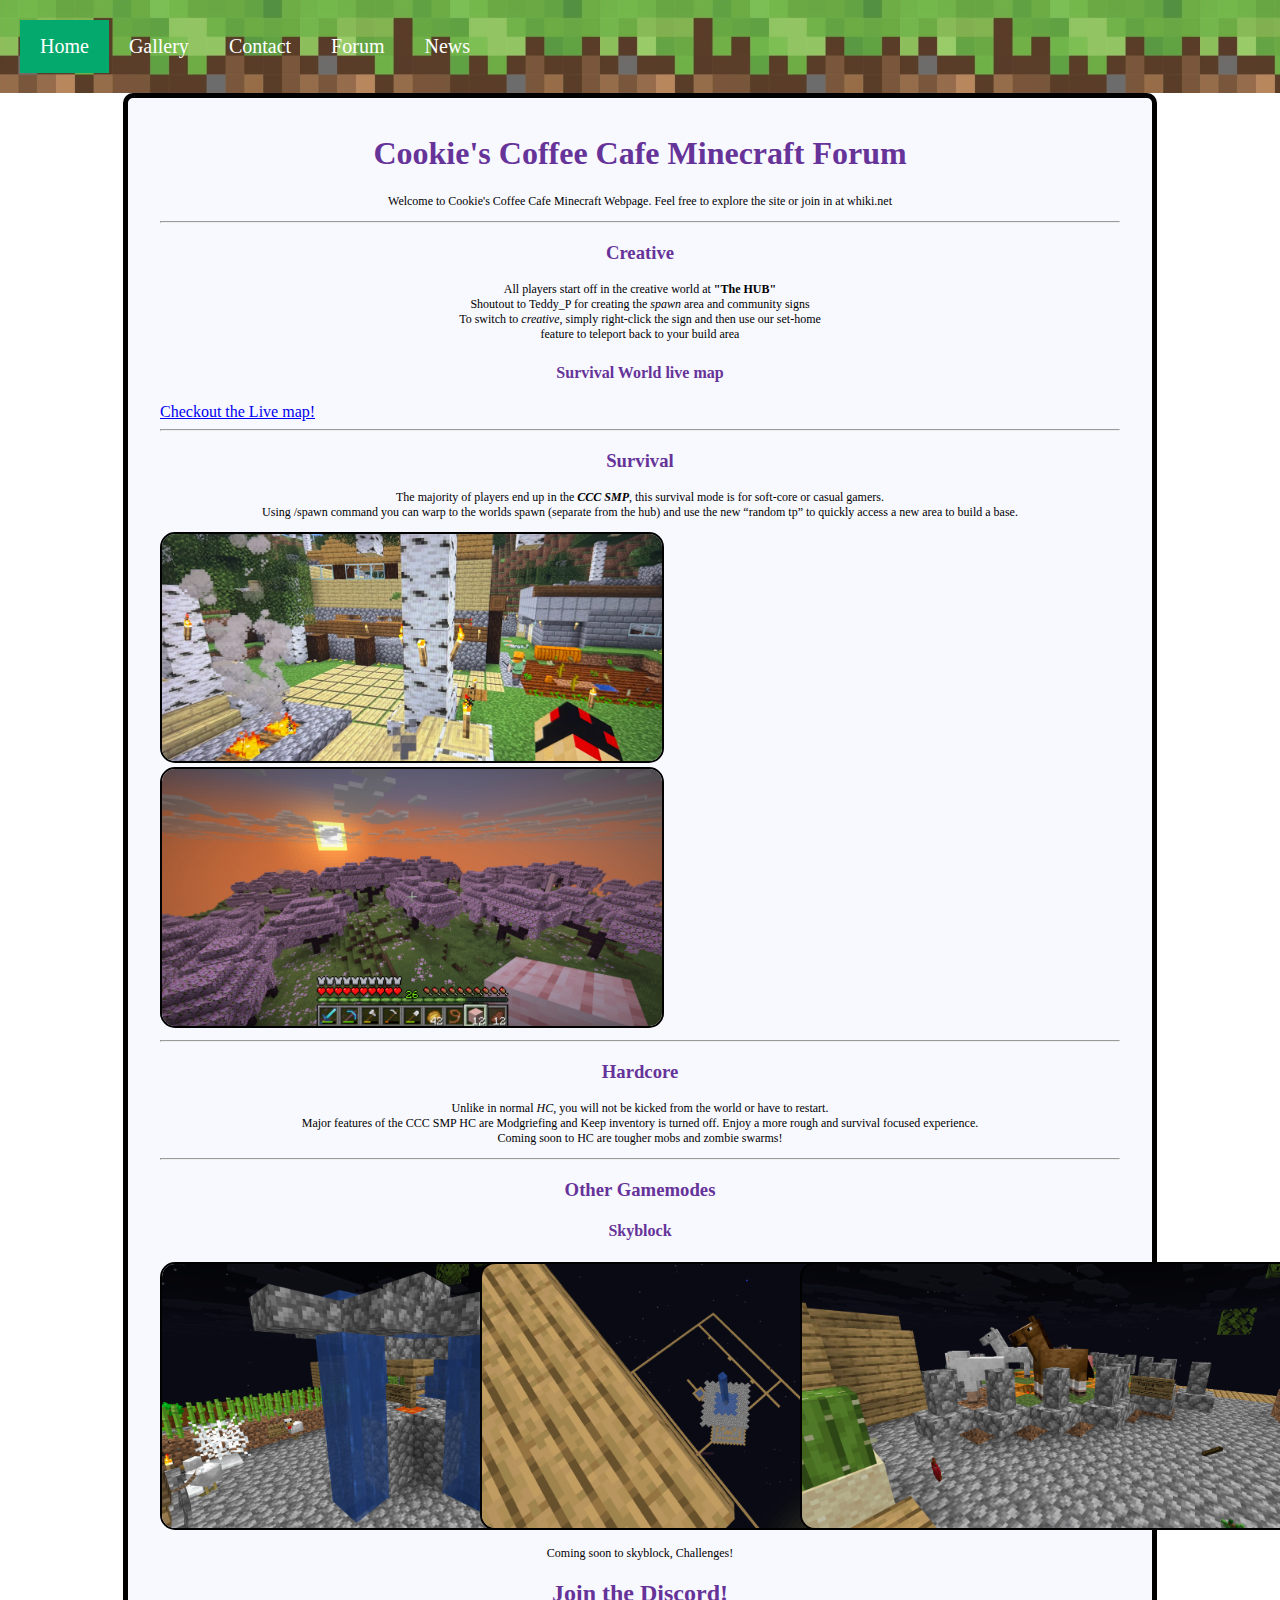
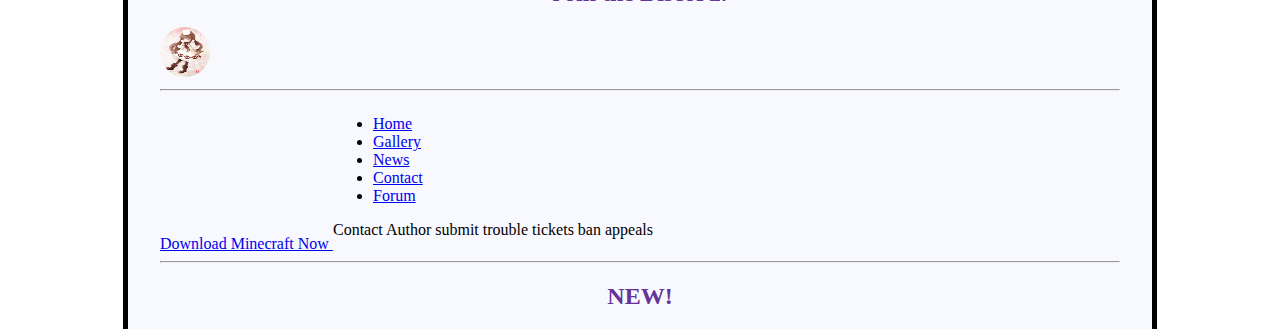
<file: index.html>
<!DOCTYPE html>
<html lang="en">
<!-- Site Information (head) -->
<head>
    <meta http-equiv="refresh" content="0; url=PessagnoTheodoreHomePage.html">
    <title>Cookie's Coffee Cafe</title>
    <meta charset="UTF-8">
    <meta name="description" content="CCC Minecraft Forum">
    <meta name="keywords" content="Minecraft, Survival, Creative, Hardcore">
    <meta name="author" content="Theodore Pessagno">
    <link rel="stylesheet" type="text/css" href="PessagnoTheodoreStylesheet.css">
</head>

<body>
    <p>Click if page does not <a href="PessagnoTheodoreHomePage.html">Redirect</a></p>
</body>

</html>
</file>
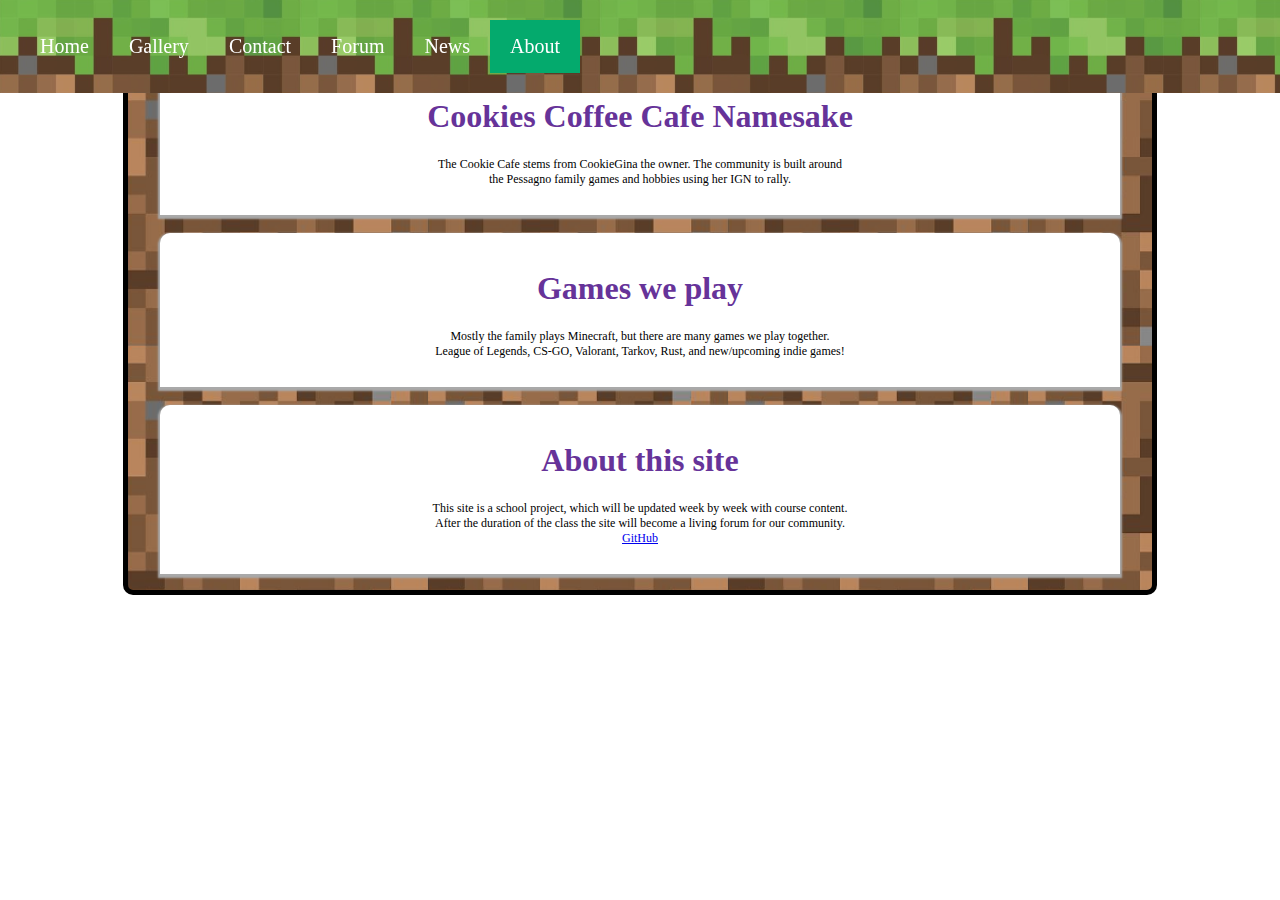
<file: about.html>
<!DOCTYPE html>
<html lang="en">

<!-- Site Information (head) -->
<head>
  <title>Cookie's Coffee Cafe</title>
  <meta charset="UTF-8">
  <meta name="description" content="CCC Minecraft Forum">
  <meta name="keywords" content="Games, Fun, Site">
  <meta name="author" content="Theodore Pessagno">
  <link rel="stylesheet" type="text/css" href="PessagnoTheodoreStylesheet.css">
</head>
<!-- Body -->
<body>
  <!-- Nav Bar Duplicate to scroll fixed on page -->
  <div class="header_float">
    <ul class="nav">
      <li class="nav"><a href="PessagnoTheodoreHomePage.html">Home</a></li>
      <li class="nav"><a href="gallery.html">Gallery</a></li>
      <li class="nav"><a href="contact.html">Contact</a></li>
      <li class="nav"><a href="forum.html">Forum</a></li>
      <li class="nav"><a href="news.html">News</a></li>
      <li class="nav active"><a href="about.html">About</a></li>
    </ul>
  </div>
<!-- Nav Spacer -->
  <div class="header">
    <ul class="nav">
    </ul>
  </div>

  <!-- Content -->
  <section class="content">
    <div class="post">
      <h1>Cookies Coffee Cafe Namesake</h1>
        <p>The Cookie Cafe stems from CookieGina the owner. The community is built around<br>
          the Pessagno family games and hobbies using her IGN to rally.</p>
    </div>
    <br>
    <div class="post">
      <h1>Games we play</h1>
        <p>Mostly the family plays Minecraft, but there are many games we play together.<br>
        League of Legends, CS-GO, Valorant, Tarkov, Rust, and new/upcoming indie games!</p>
    </div>
    <br>
    <div class="post">
      <h1>About this site</h1>
        <p>This site is a school project, which will be updated week by week with course content.<br>
        After the duration of the class the site will become a living forum for our community.<br>
        <a href="https://github.com/theodore35/CCC_Minecraft">GitHub</a></p>
      </div>
  </section>
</body>

</html>
</file>
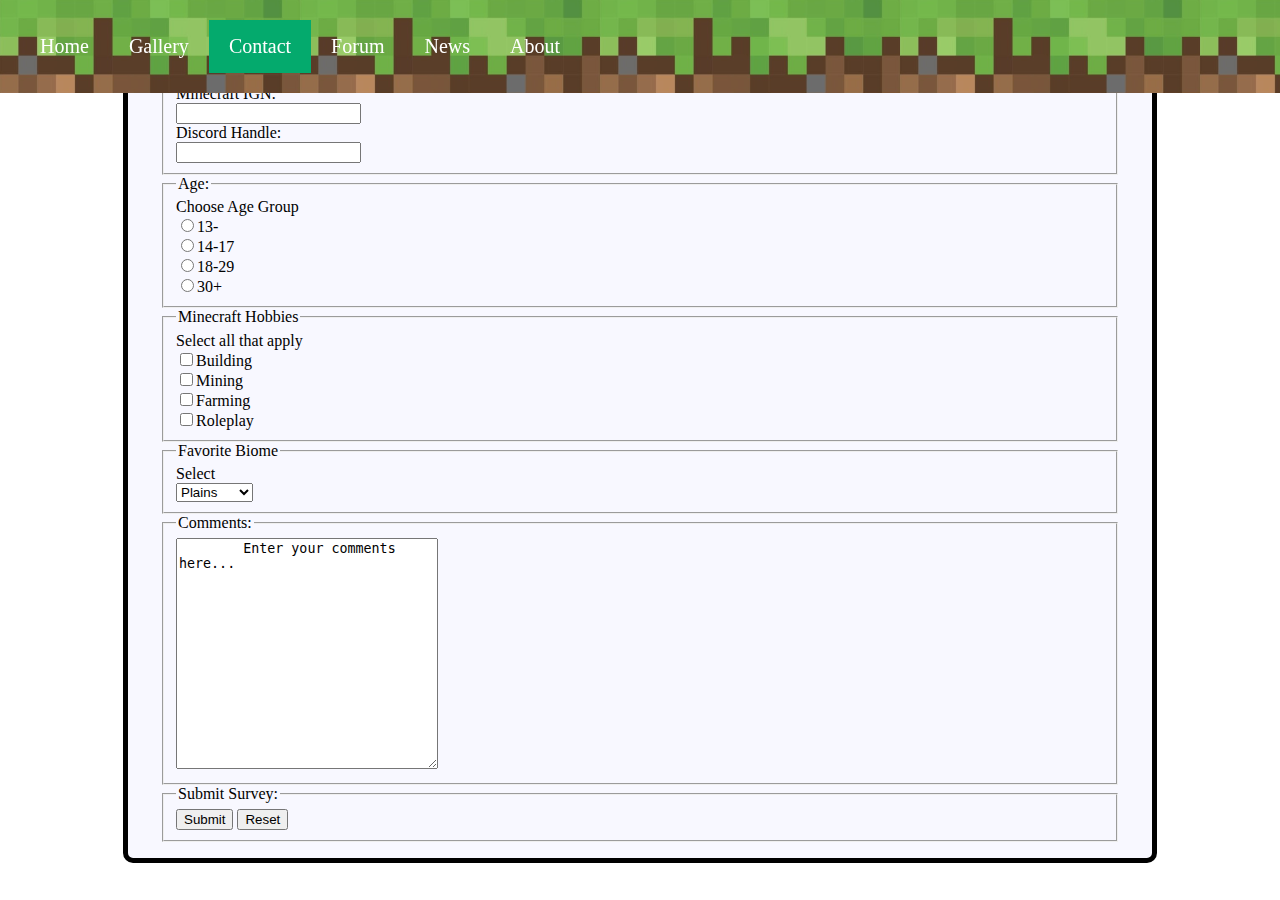
<file: form.html>
<!DOCTYPE html>
<html lang="en">
<!-- Site Information (head) -->
<head>
  <title>Cookie's Coffee Cafe</title>
  <meta charset="UTF-8">
  <meta name="description" content="CCC Minecraft Forum">
  <meta name="keywords" content="Minecraft, Survival, Creative, Hardcore">
  <meta name="author" content="Theodore Pessagno">
  <link rel="stylesheet" type="text/css" href="PessagnoTheodoreStylesheet.css">
</head>

<body>
       <!-- Nav Bar -->
    <div class="header_float">
      <ul class="nav">
        <li class="nav"><a href="PessagnoTheodoreHomePage.html">Home</a></li>
        <li class="nav"><a href="gallery.html">Gallery</a></li>
        <li class="nav active"><a href="contact.html">Contact</a></li>
        <li class="nav"><a href="forum.html">Forum</a></li>
        <li class="nav"><a href="news.html">News</a></li>
        <li class="nav"><a href="about.html">About</a></li>
      </ul>
    </div>
<!-- Nav Spacer -->
  <div class="header">
    <ul class="nav">
    </ul>
  </div>
  
    <div class="content">
<form method="post" action="https://httpbin.org/post">

    <fieldset><!-- User Name -->
        <legend>User:</legend>
        Minecraft IGN:<br>
        <input type="text" name="firstname"><br>
        Discord Handle:<br>
        <input type="text" name="lastname"><br>
    </fieldset>

    <fieldset><!-- Age -->
        <legend>Age:</legend>
        Choose Age Group<br>
        <input type="radio" name="age" value="kiddo">13-<br>
        <input type="radio" name="age" value="teen">14-17<br>
        <input type="radio" name="age" value="unc">18-29<br>
        <input type="radio" name="age" value="old">30+<br>
    </fieldset>

    <fieldset><!-- Busy -->
        <legend>Minecraft Hobbies</legend>
        Select all that apply<br>
        <input type="checkbox" name="hobbies" value="building">Building<br>
        <input type="checkbox" name="hobbies" value="mining">Mining<br>
        <input type="checkbox" name="hobbies" value="farming">Farming<br>
        <input type="checkbox" name="hobbies" value="roleplay">Roleplay<br>
    </fieldset>

    <fieldset><!-- Biome -->
        <legend>Favorite Biome</legend>
        Select<br>
        <select name="Biome">
        <option value="plains">Plains</option>
        <option value="forest">Forest</option>
        <option value="ocean">Ocean</option>
        <option value="mountain">Mountain</option>
        <option value="other">Other</option> 
        </select>
    </fieldset>

    <fieldset> <!-- Danger Zone -->
        <legend>Comments:</legend>
        <textarea name="comments" rows="15" cols="30">
        Enter your comments here...
        </textarea>
    </fieldset>

    <fieldset> <!-- Submit/Reset -->
        <legend>Submit Survey:</legend>
        <input type="submit" value="Submit">
        <input type="reset" value="Reset">
    </fieldset>

</form>
    </div>
</body>
</html>
</file>
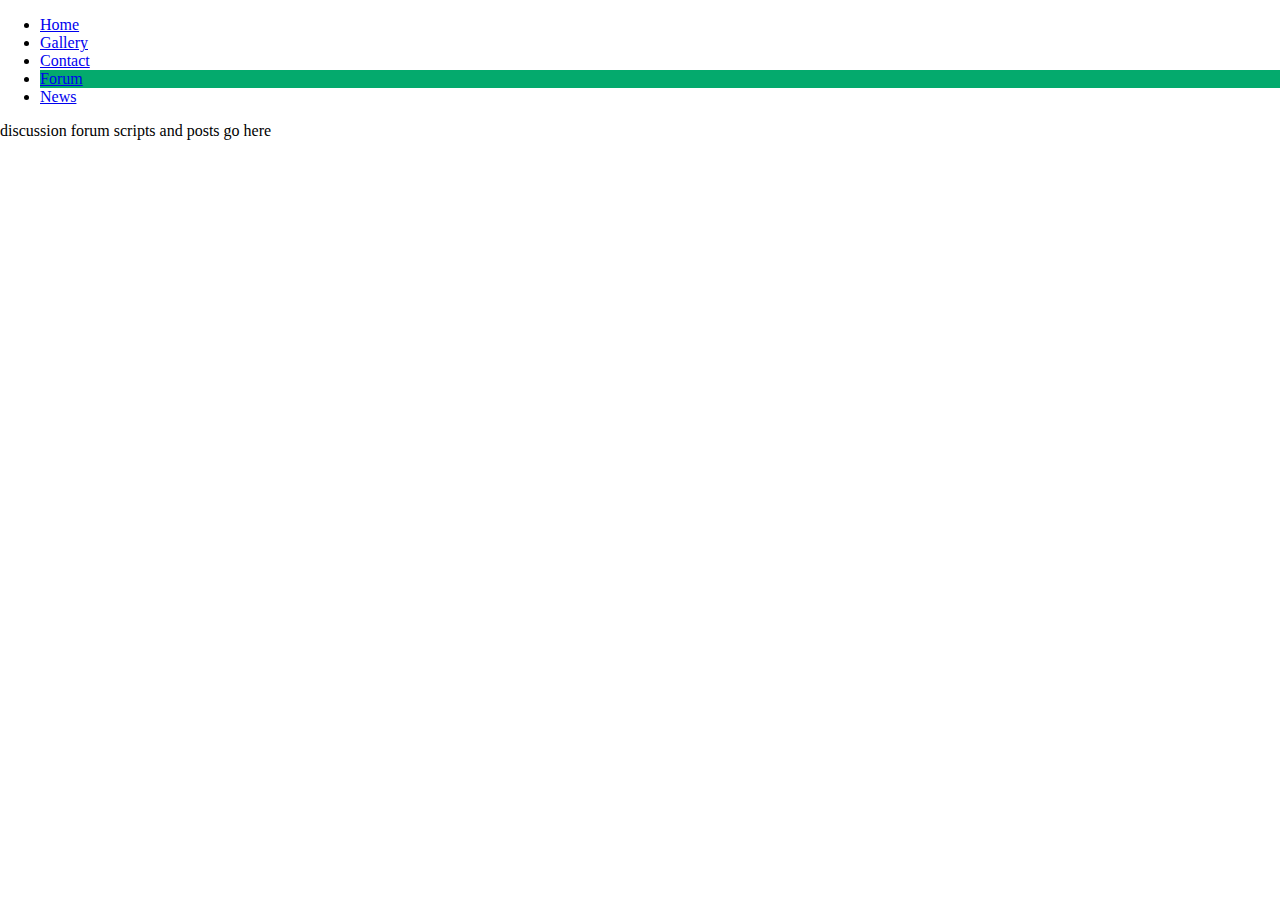
<file: forum.html>
<!DOCTYPE html>
<html lang="en">
<!-- Site Information (head) -->
  <head>
    <title>Cookie’s Coffee Cafe</title>
    <meta charset="UTF-8">
    <meta name="description" content="CCC Minecraft Forum">
    <meta name="keywords" content="Minecraft, Survival, Creative, Hardcore">
    <meta name="author" content="Theodore Pessagno">
    <link rel="stylesheet" type="text/css" href="PessagnoTheodoreStylesheet.css">
  </head>
  
  <body>
    <div class="header">
      <ul>
        <li><a href="PessagnoTheodoreHomePage.html">Home</a></li>
        <li><a href="gallery.html">Gallery</a></li>
        <li><a href="contact.html">Contact</a></li>
        <li class="active"><a href="forum.html">Forum</a></li>
        <li><a href="news.html">News</a></li>
      </ul>
      </div>
  </body>
</html>
discussion forum scripts and posts go here
</file>
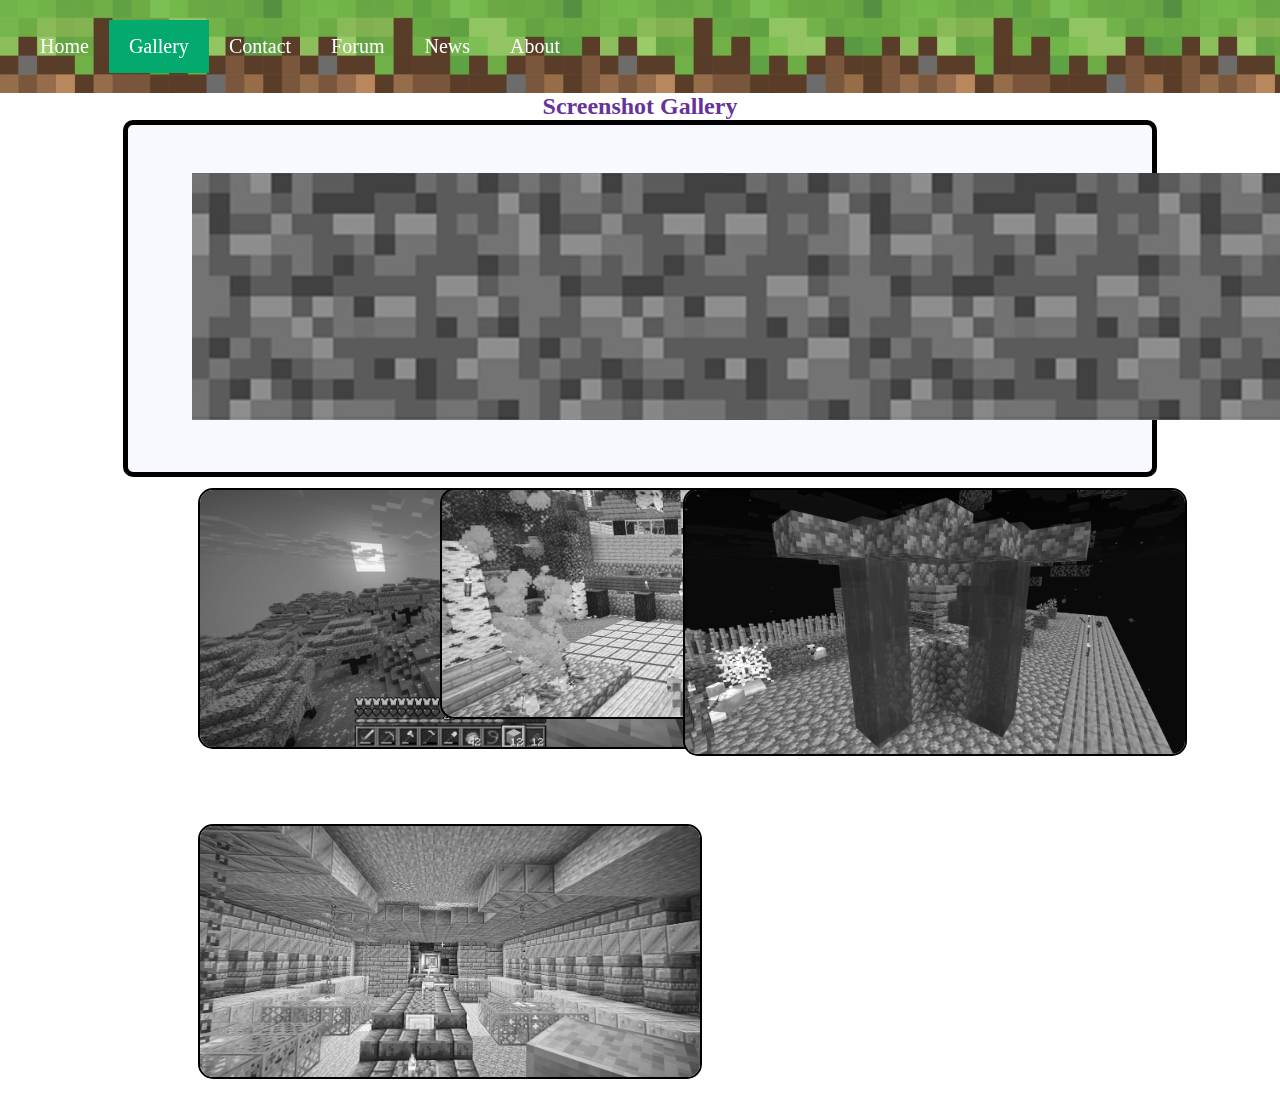
<file: gallery.html>
<!DOCTYPE html>
<html lang="en">

<!-- Site Information (head) -->
<head>
<title>Cookie's Coffee Cafe</title>
<meta charset="UTF-8">
<meta name="description" content="CCC Minecraft Forum">
<meta name="keywords" content="Minecraft, Survival, Creative, Hardcore">
<meta name="author" content="Theodore Pessagno">
<link rel="stylesheet" type="text/css" href="PessagnoTheodoreStylesheet.css">

<style>
  *{
    margin: 0;
    padding: 0;
    /*box-sizing: border-box;*/
  }
  .responsive {
    padding: 0 6px;
    float: left;
    width: 24%;
  }
  @media only screen and (max-width: 700px) {
    .responsive {
      width: 49%;
      margin: 6px 0;
    }
  }
  @media only screen and (max-width: 500px) {
    .responsive {
      width: 100%;
    }
  }
</style>
</head>

<body>
<!-- Nav Bar -->
<div class="header_float">
  <ul class="nav">
    <li class="nav"><a href="PessagnoTheodoreHomePage.html">Home</a></li>
    <li class="nav active"><a href="gallery.html">Gallery</a></li>
    <li class="nav"><a href="contact.html">Contact</a></li>
    <li class="nav"><a href="forum.html">Forum</a></li>
    <li class="nav"><a href="news.html">News</a></li>
    <li class="nav"><a href="about.html">About</a></li>
  </ul>
</div>

<div class="header">
  <ul class="nav">
    <li class="nav"><a href="PessagnoTheodoreHomePage.html">Home</a></li>
    <li class="nav active"><a href="gallery.html">Gallery</a></li>
    <li class="nav"><a href="contact.html">Contact</a></li>
    <li class="nav"><a href="forum.html">Forum</a></li>
    <li class="nav"><a href="news.html">News</a></li>
    <li class="nav"><a href="about.html">About</a></li>
  </ul>
</div>

<!-- Content -->
<h2>Screenshot Gallery</h2>
<div class="content">
  <div class="gallery">
    <span><img src="images/dirt.png" alt="dirt"></span>
  </div>

  <div class="responsive">
    <div class="gallery">
      <a href="images/Cherry_Lane.png"><img src="images/Cherry_Lane.png" class="screenshot" alt="gallery"></a>
    </div>
  </div>
  
  <div class="responsive">
    <div class="gallery">
      <a href="images/Henya_P_House.png"><img src="images/Henya_P_House.png" class="screenshot" alt="gallery"></a>
    </div>
  </div>
  
  <div class="responsive">
    <div class="gallery">
      <a href="images/Cobble_Shrine.png"><img src="images/Cobble_Shrine.png" class="screenshot" alt="gallery"></a>
    </div>
  </div>
  
  <div class="responsive">
    <div class="gallery">
      <a href="images/Villager_Hall.png"><img src="images/Villager_Hall.png" class="screenshot" alt="gallery"></a>
    </div>
  </div>
</div>

</body>
</html>
</file>
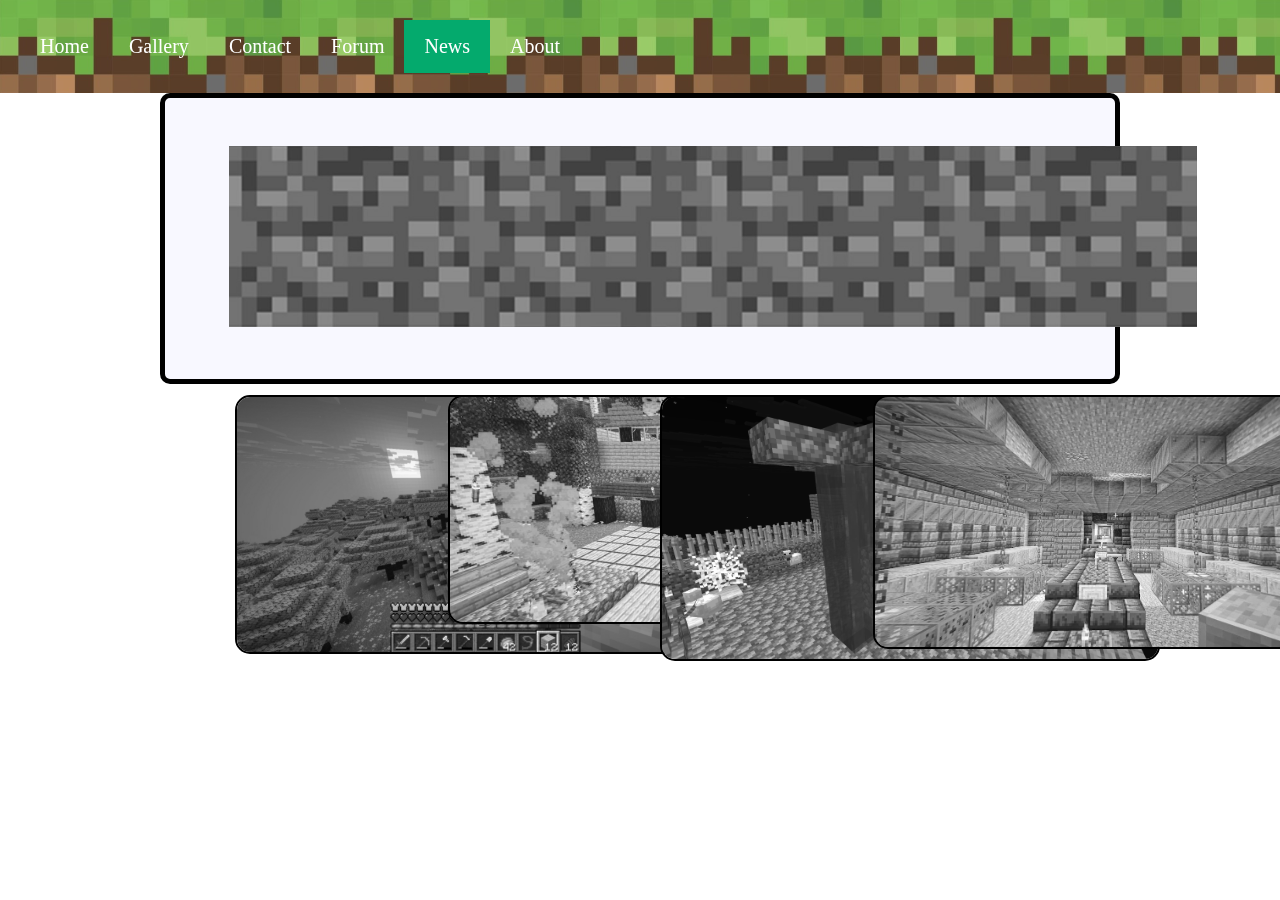
<file: news.html>
<!DOCTYPE html>
<html lang="en">
<!-- Site Information (head) -->
<head>
<title>Cookie's Coffee Cafe</title>
<meta charset="UTF-8">
<meta name="description" content="CCC Minecraft Forum">
<meta name="keywords" content="Minecraft, Survival, Creative, Hardcore">
<meta name="author" content="Theodore Pessagno">
<link rel="stylesheet" type="text/css" href="PessagnoTheodoreStylesheet.css">

<style>
  *{
    margin: 0;
    padding: 0;
    box-sizing: border-box;
  }
  div.gallery{
    width: 1000px;
    display: flex;
  }
  div.gallery img{
    width: 100%;
    height: auto;
    filter: grayscale(100%);
    transition: transform 0.5s;
  }
  div.gallery img:hover{
    width: 100%;
    cursor: pointer;
    transform: scale(1.1);
    filter: grayscale(0);
  }
/*responsive*/
.responsive {
    padding: 0 6px;
    float: left;
    width: 24%;
  }
  @media only screen and (max-width: 700px) {
    .responsive {
      width: 49%;
      margin: 6px 0;
    }
  }
  @media only screen and (max-width: 500px) {
    .responsive {
      width: 100%;
    }
  }
  .clearfix:after {
    content: "";
    display: table;
    clear: both;
  }
</style>

</head>
<body>
<!-- Nav Bar -->
  <div class="header_float">
    <ul class="nav">
      <li class="nav"><a href="PessagnoTheodoreHomePage.html">Home</a></li>
      <li class="nav"><a href="gallery.html">Gallery</a></li>
      <li class="nav"><a href="contact.html">Contact</a></li>
      <li class="nav"><a href="forum.html">Forum</a></li>
      <li class="nav active"><a href="news.html">News</a></li>
      <li class="nav"><a href="about.html">About</a></li>
    </ul>
  </div>

  <div class="header">
    <ul class="nav">
      <li class="nav"><a href="PessagnoTheodoreHomePage.html">Home</a></li>
      <li class="nav"><a href="gallery.html">Gallery</a></li>
      <li class="nav"><a href="contact.html">Contact</a></li>
      <li class="nav"><a href="forum.html">Forum</a></li>
      <li class="nav active"><a href="news.html">News</a></li>
      <li class="nav"><a href="about.html">About</a></li>
    </ul>
  </div>

  <!-- Content -->
  <div class="content">
    <div class="gallery">
      <span><img src="images/dirt.png" alt="dirt"></span>
    </div>

    <div class="responsive">
      <div class="gallery">
        <a href="images/Cherry_Lane.png"><img src="images/Cherry_Lane.png" class="screenshot" alt="gallery"></a>
      </div>
    </div>

    <div class="responsive">
      <div class="gallery">
        <a href="images/Henya_P_House.png"><img src="images/Henya_P_House.png" class="screenshot" alt="gallery"></a>
      </div>
    </div>
    
    <div class="responsive">
      <div class="gallery">
        <a href="images/Cobble_Shrine.png"><img src="images/Cobble_Shrine.png" class="screenshot" alt="gallery"></a>
      </div>
    </div>
    
    <div class="responsive">
      <div class="gallery">
        <a href="images/Villager_Hall.png"><img src="images/Villager_Hall.png" class="screenshot" alt="gallery"></a>
      </div>
    </div>

  </div>
</body>
</html>

<!--
Minecraft news links

server specific updates here

update log
-->
</file>
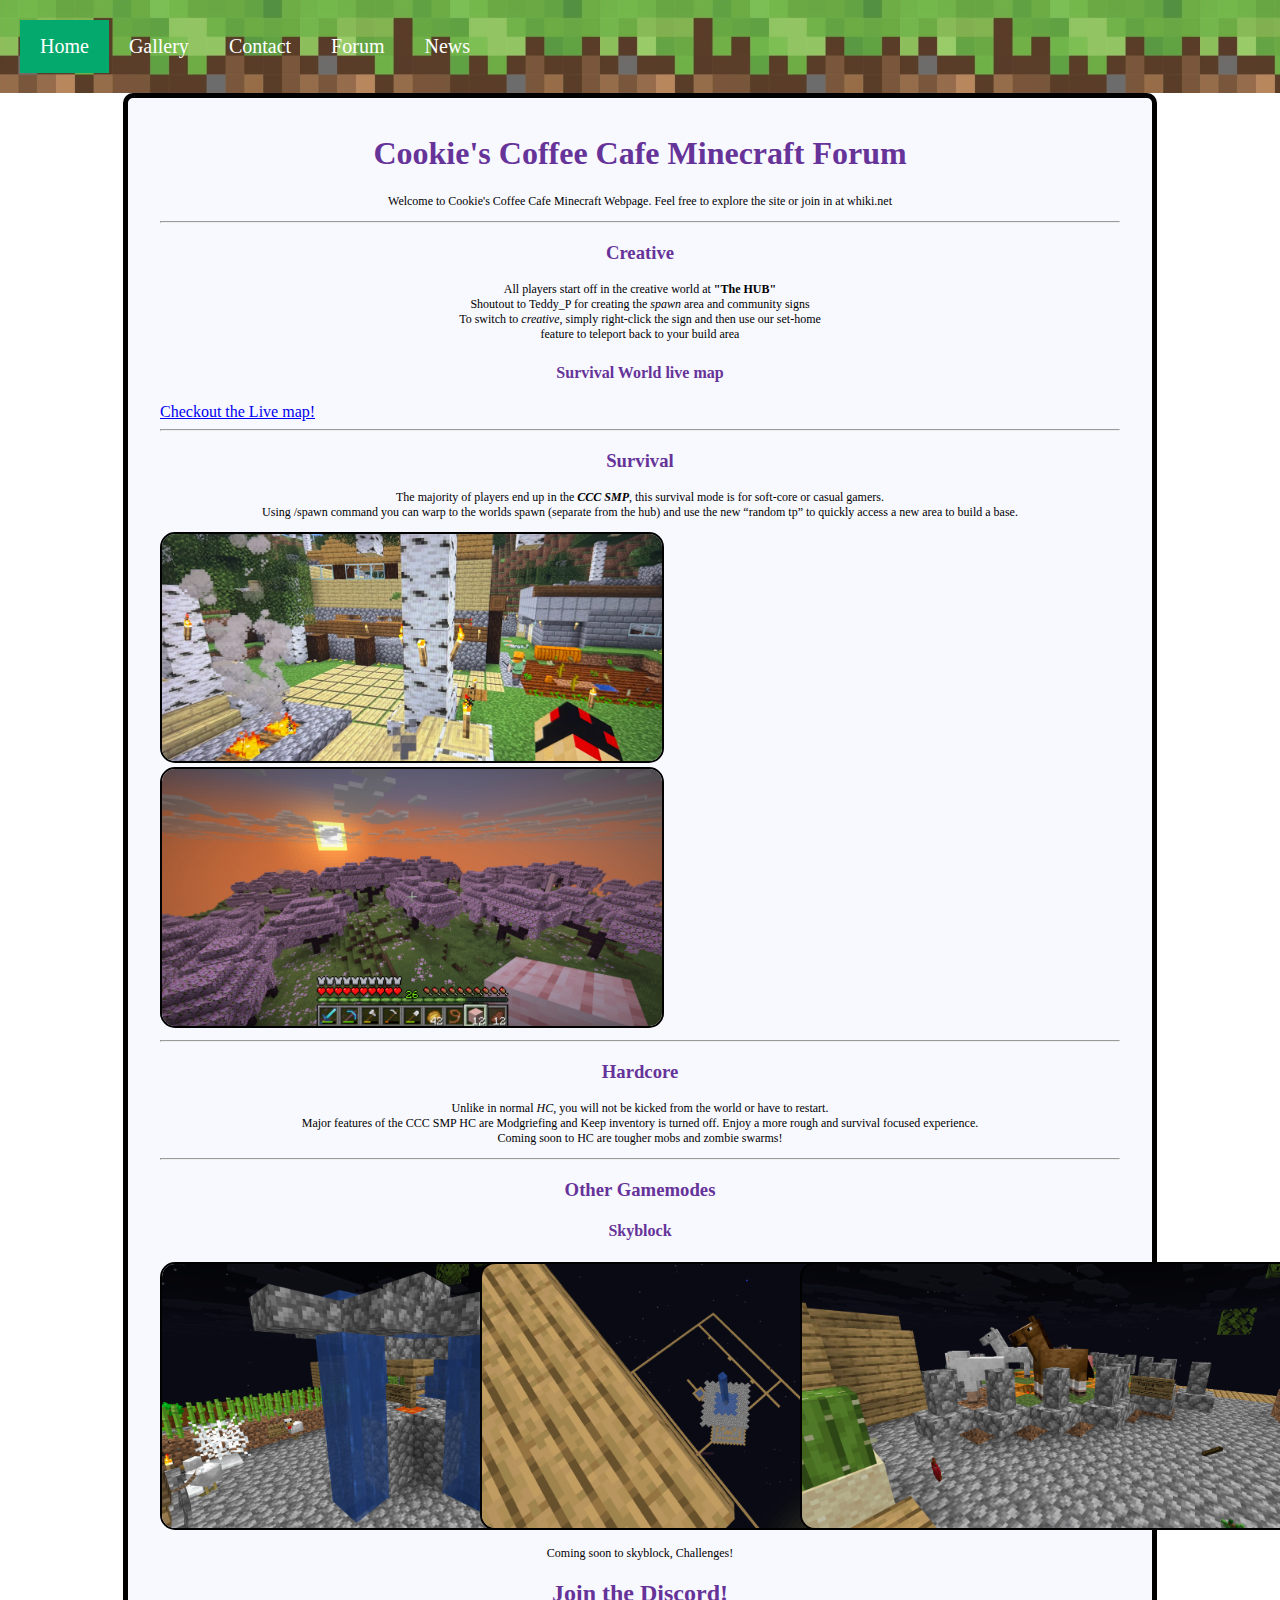
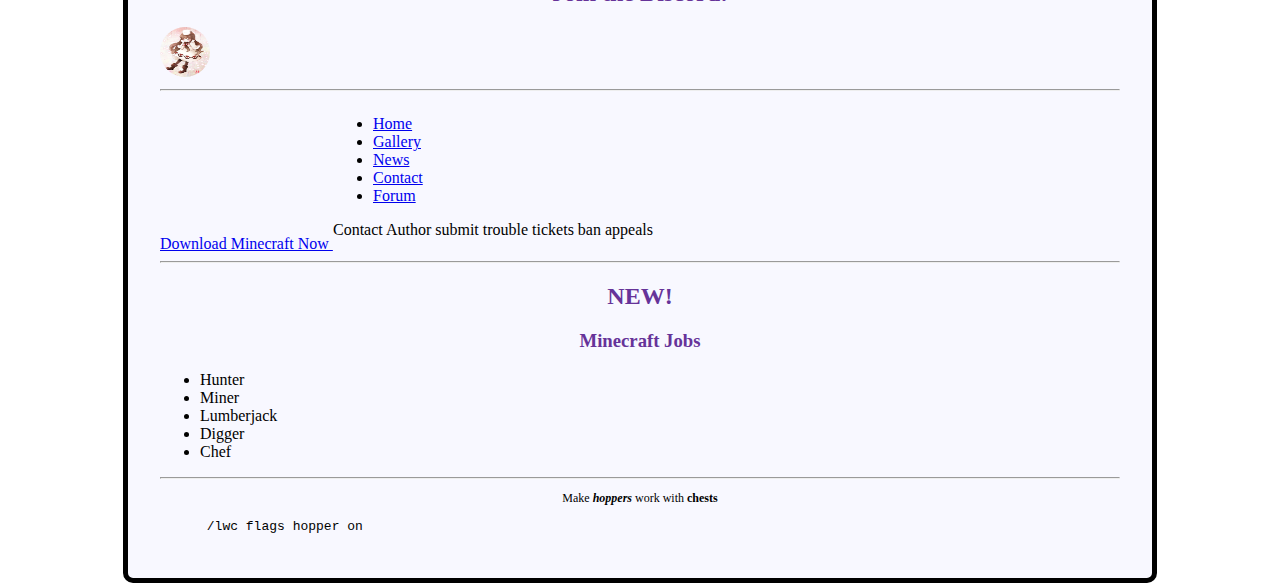
<file: PessagnoTheodoreHomePage.html>
<!DOCTYPE html>
<html lang="en">
<!-- Site Information (head) -->
<head>
  <title>Cookie's Coffee Cafe</title>
  <meta charset="UTF-8">
  <meta name="description" content="CCC Minecraft Forum">
  <meta name="keywords" content="Minecraft, Survival, Creative, Hardcore">
  <meta name="author" content="Theodore Pessagno">
  <link rel="stylesheet" type="text/css" href="PessagnoTheodoreStylesheet.css">
</head>

<!-- Content/Body for site -->
<body>
  <!-- Nav Bar -->
  <div class="header">
    <ul class="nav">
      <li class="nav active"><a href="PessagnoTheodoreHomePage.html">Home</a></li>
      <li class="nav"><a href="gallery.html">Gallery</a></li>
      <li class="nav"><a href="contact.html">Contact</a></li>
      <li class="nav"><a href="forum.html">Forum</a></li>
      <li class="nav"><a href="news.html">News</a></li>
    </ul>
  </div>

  <!-- HomePage -->
  <div class="content"> 
    <h1>Cookie's Coffee Cafe Minecraft Forum</h1>
    <p>Welcome to Cookie's Coffee Cafe Minecraft Webpage. Feel free to explore the site or join in at whiki.net </p>

    <hr>
    <h3>Creative</h3>
      <p>All players start off in the creative world at <span class="boldtext">"The HUB"</span><br>
        Shoutout to Teddy_P for creating the <span class="italictext">spawn</span> area and community signs<br>
        To switch to <span class="italictext">creative</span>, simply right-click the sign and then use our set-home<br>
        feature to teleport back to your build area</p>
    <h4>Survival World live map</h4>
    <a href="http://www.whiki.net:8080">Checkout the Live map!</a>

    <hr>
    <h3>Survival</h3>
      <p>The majority of players end up in the <span class="boldtext italictext">CCC SMP</span>, this survival mode is for soft-core or casual gamers. <br>
        Using /spawn command you can warp to the worlds spawn (separate from the hub) and use the new “random tp” to quickly access a new area to build a base.</p>
      <img src="images/Henya_P_House.png" class="screenshot imgcontainer" alt="Mom's house">
      <img src="images/Cherry_Lane.png" class="screenshot imgcontainer" alt="Cherry Punky">

    <hr>
    <h3>Hardcore</h3>
      <p>Unlike in normal <span class="italictext">HC</span>, you will not be kicked from the world or have to restart. <br>
        Major features of the CCC SMP HC are Modgriefing and Keep inventory is turned off. Enjoy a more rough and survival focused experience. <br>
        Coming soon to HC are tougher mobs and zombie swarms!</p>

    <hr>
    <h3>Other Gamemodes</h3>
    <h4>Skyblock</h4>
    <div class="row">
      <div class="column">
        <img src="images/Cobble_Shrine.png" class="screenshot" alt="Cobble Gen">
      </div>
      <div class="column">
        <img src="images/Mob_Farm.png" class="screenshot" alt="Hostile mob Farm">
      </div>
      <div class="column"> 
        <img src="images/Passive_Mobs.png" class="screenshot" alt="Mob Farm">
      </div>
    </div>
      <p>Coming soon to skyblock, Challenges!</p>
    <h2>Join the Discord!</h2>
      <a href="https://discord.gg/yq5a3GpsDV" ><img src="images/CCC_Discord.jpg" class="icon center" alt="discord"></a>
    <hr>
      <a href="https://www.minecraft.net/en-us" > Download Minecraft Now </a>

    <embed src="contact.html" style="width:75%; height: 30%;">
 
    <hr>
    <h2> NEW! </h2>
      <h3> Minecraft Jobs </h3>
        <ul>
          <li> Hunter </li>
          <li> Miner </li>
          <li> Lumberjack </li>
          <li> Digger </li>
          <li> Chef </li>
        </ul> 

    <hr>
      <p>Make <span class="boldtext italictext">hoppers </span>work with<span class="boldtext"> chests</span></p>

    <pre>
      <code>/lwc flags hopper on</code>
    </pre>
<!-- close -->
    </div>
  </body>
</html>
</file>
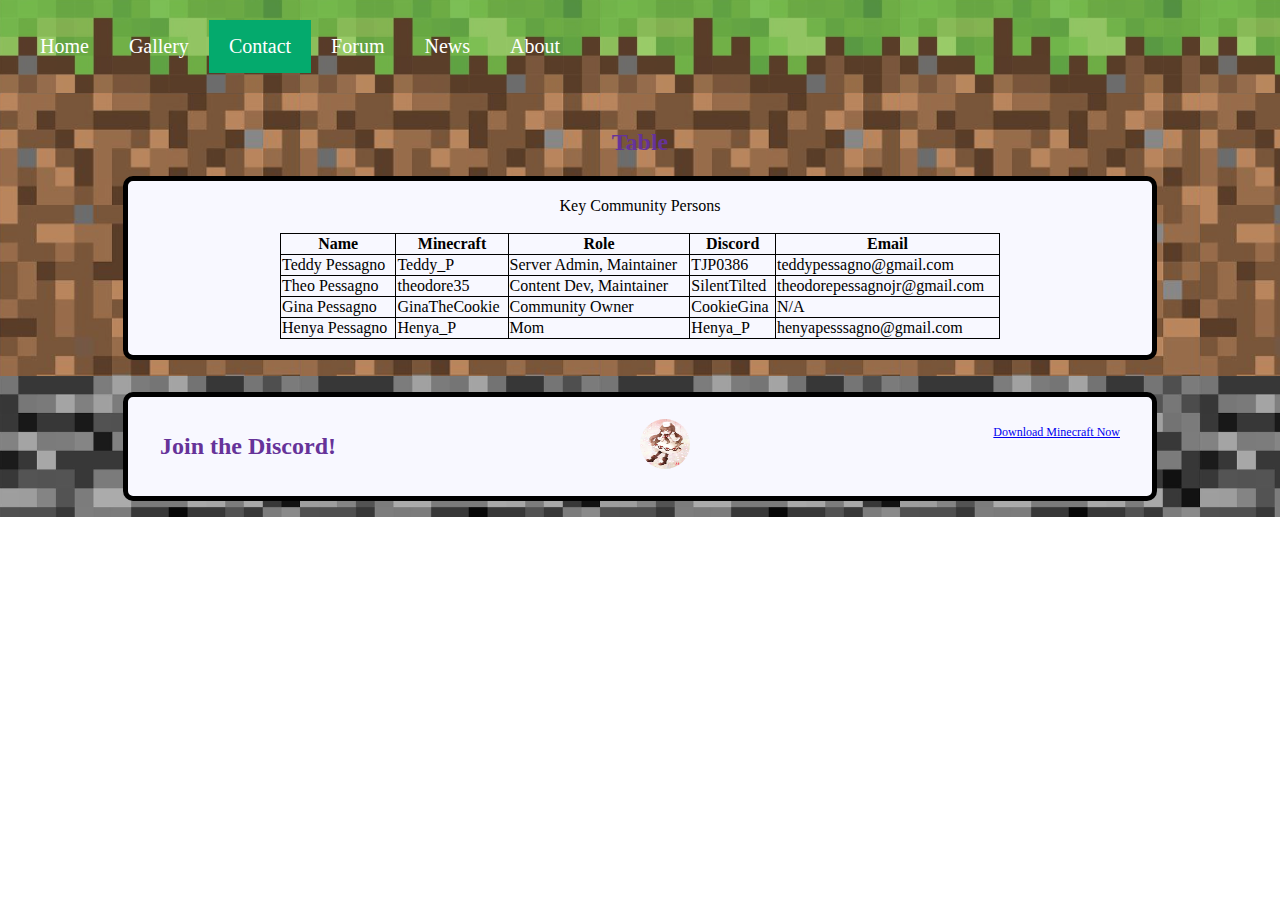
<file: table.html>
<!DOCTYPE html>
<html lang="en">
<!-- Site Information (head) -->
  <head>
    <title>Cookie's Coffee Cafe</title>
    <meta charset="UTF-8">
    <meta name="description" content="Contact Cookies">
    <meta name="keywords" content="Discord, IGN, Cell, Email, Table">
    <meta name="author" content="Theodore Pessagno">
    <link rel="stylesheet" type="text/css" href="PessagnoTheodoreStylesheet.css">
  </head>
  
  <body>
    <!-- Nav Bar -->
    <div class="header">
      <ul class="nav">
        <li class="nav"><a href="PessagnoTheodoreHomePage.html">Home</a></li>
        <li class="nav"><a href="gallery.html">Gallery</a></li>
        <li class="nav active"><a href="contact.html">Contact</a></li>
        <li class="nav"><a href="forum.html">Forum</a></li>
        <li class="nav"><a href="news.html">News</a></li>
        <li class="nav"><a href="about.html">About</a></li>
      </ul>
    </div>

    <!-- Content -->
    <section> 
      <h2>Table</h2>
    <div class="content">
      <table class="center">
        <caption>Key Community Persons<br><br></caption>
        <tr>
          <th>Name</th>
          <th>Minecraft</th>
          <th>Role</th>
          <th>Discord</th>
          <th>Email</th>
        </tr>
        <tr>
          <td>Teddy Pessagno</td>
          <td>Teddy_P</td>
          <td>Server Admin, Maintainer</td>
          <td>TJP0386</td>
          <td>teddypessagno@gmail.com</td>
        </tr>
        <tr>
          <td>Theo Pessagno</td>
          <td>theodore35</td>
          <td>Content Dev, Maintainer</td>
          <td>SilentTilted</td>
          <td>theodorepessagnojr@gmail.com</td>
        </tr>
        <tr>
          <td>Gina Pessagno</td>
          <td>GinaTheCookie</td>
          <td>Community Owner</td>
          <td>CookieGina</td>
          <td>N/A</td>
        </tr>
        <tr>
          <td>Henya Pessagno</td>
          <td>Henya_P</td>
          <td>Mom</td>
          <td>Henya_P</td>
          <td>henyapesssagno@gmail.com</td>
        </tr>
      </table>
    </div>
</section>
<footer style="background-image:url(blocks/bedrock_block.png); background-repeat: repeat;">
  <div class="content split">
    <h2>Join the Discord!</h2>
      <a href="https://discord.gg/yq5a3GpsDV" style="margin: auto;"><img src="images/CCC_Discord.jpg"  alt="icon" class="icon"></a>
      <p><a href="https://www.minecraft.net/en-us">Download Minecraft Now</a></p>
</div>
</footer>
  </body> 
</html>

<!--Contact Author, submit trouble tickets, ban appeals-->
</file>
<file: PessagnoTheodoreStylesheet.css>
body{
/*    background-image: url(blocks/dirt_block.png), url(blocks/stone_block.png);
    background-position:bottom, top;
background-size: 100% 50%, 100% 50%;
  background-image: url("images/dirt.png");*/
    background-repeat: no-repeat;
    margin: 0;
    padding: 0;
}
header{
  min-height: 250px;
}
section{
    background-image: url("blocks/dirt_block.png");
    background-repeat: repeat;
    background-size: 300px;
    margin: 0;
    padding: 1em;
}
article{
    background-image: url("blocks/stone_block.png");
    background-repeat: repeat;
    background-size: 300px;
    margin: 0;
    padding: 1em;
}
footer{
    background-image: url("blocks/bedrock_block.png");
    background-repeat: repeat;
    background-size: 300px;
    padding: 1em;
}

.show-container{
  padding: 0 1em;
  max-width: 60rem;
  margin: 0 auto;
  border: 2px solid red;
}
.content {
    background-color: ghostwhite;
    min-width: 500px;
    max-width: 60rem;/*Relative to font-size of the root element*/
    margin-right: auto;
    margin-left: auto;
    border: 5px solid black;
    border-radius: 10px;
    padding: 1em 2em; /*Relative to the font-size of the element (2em means 2 times the size of the current font)*/
}
.post{
    padding: 1em;
    border-top-left-radius: 10px;
    border-top-right-radius: 10px;
    box-shadow: 0 2px 2px 2px darkgray;
    background-color: white;
}


/*Headings and fonts*/
h1,h2,h3,h4{
    color: RebeccaPurple;
    text-align: center;
}
p{
    font-size: 12px;
    font-family: Georgia, serif;
    text-align: center;
}

/* Text Specific*/
.text-center{
  text-align: center;
}
span.boldtext{
    font-weight: bold;
}
span.italictext{
    font-style: italic;
}
@media (min-width: 40em){
  .split{
    display: flex;
    gap: 2em;
  }
}

/*Images Stuffs*/
div.gallery {
  padding: 1rem;
}
div.gallery_scroller {
  overflow-x: scroll;
  display: flex;
  align-items: center; 
  background-color: beige;
}
div.gallery img{
    filter: grayscale(100%); /*make pictures grey*/
    transition: transform 0.5s;
    margin: 1rem;  
    /* snap align center */
    scroll-snap-align: center;
    scroll-snap-stop: always;
}
div.gallery img:hover{
    cursor: pointer;
    transform: scale(1.1);
    filter: grayscale(0); /*add color*/
}
img.screenshot{
    min-width: 150px;
    max-width: 500px;
    max-height: 500px;
    border-radius: 15px;
    border: 2px solid black;
}
img.icon{
    width: 50px;
    height: 50px;
    border-radius: 50%;
}

/* Other Elements */
.center{
    margin: auto;
}

code{
    background-color: GhostWhite;
}

/* Navigation */
.header{
    width: 100%;
   /* height: 50px; */
}
.header_float{
    width: 100%;
    height: 50px;
    position: fixed;
}
.active {
    background-color: #04AA6D;
}

ul.nav{
    list-style-type: none;
    margin: 0;
    padding: 20px;
    overflow: hidden;
    background-image: url("blocks/grass_block.png");
    background-repeat: repeat-x;
    background-size: 300px;
}
li.nav{
    float: left;
}
/*broken below .active replaces this function */
li.nav a{
    display: block;
    color: white;
    text-align: center;
    font-size: 20px;
    padding: 15px 20px;
    text-decoration: none;
}
li.nav a:hover{
    background-image: url("images/block_break.png");
    background-size: 300px;
}

/*Table*/
table{
    width: 75%;
}
th{
  text-align: center;
}
td{
    text-align: left;
}
table, th, td{
    border: 1px solid black;
    border-collapse: collapse;
    font-size: 16px;
    vertical-align: middle;
}
.column {
    float: left;
    width: 33.33%;
}
.row::after {
    content: "";
    clear: both;
    display: table;
}

/*Clearfix to keep floats in container*/
.clearfix::after {
  content: "";
  clear: both;
  display: table;
}
</file>
